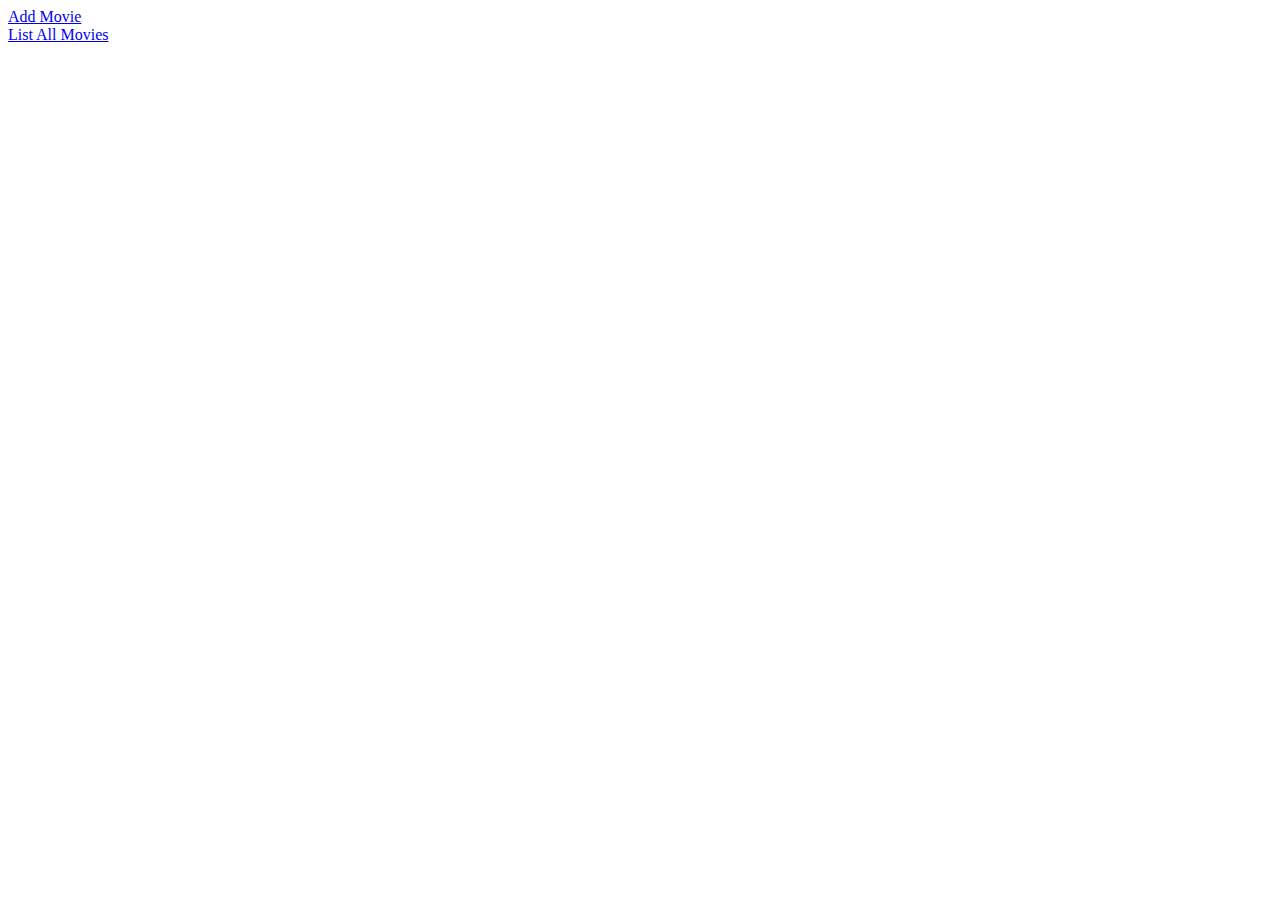
<file: movieModelProject/templates/movieApp/index.html>
<!DOCTYPE html>
<html>
    <head>
        <title>Movie Menu</title>
    </head>
    <body>
        <a href='/movieApp/addMovie'> Add Movie </a> <br>
        <a href='/movieApp/listMovies'> List All Movies </a>
    </body>
</html>
</file>
